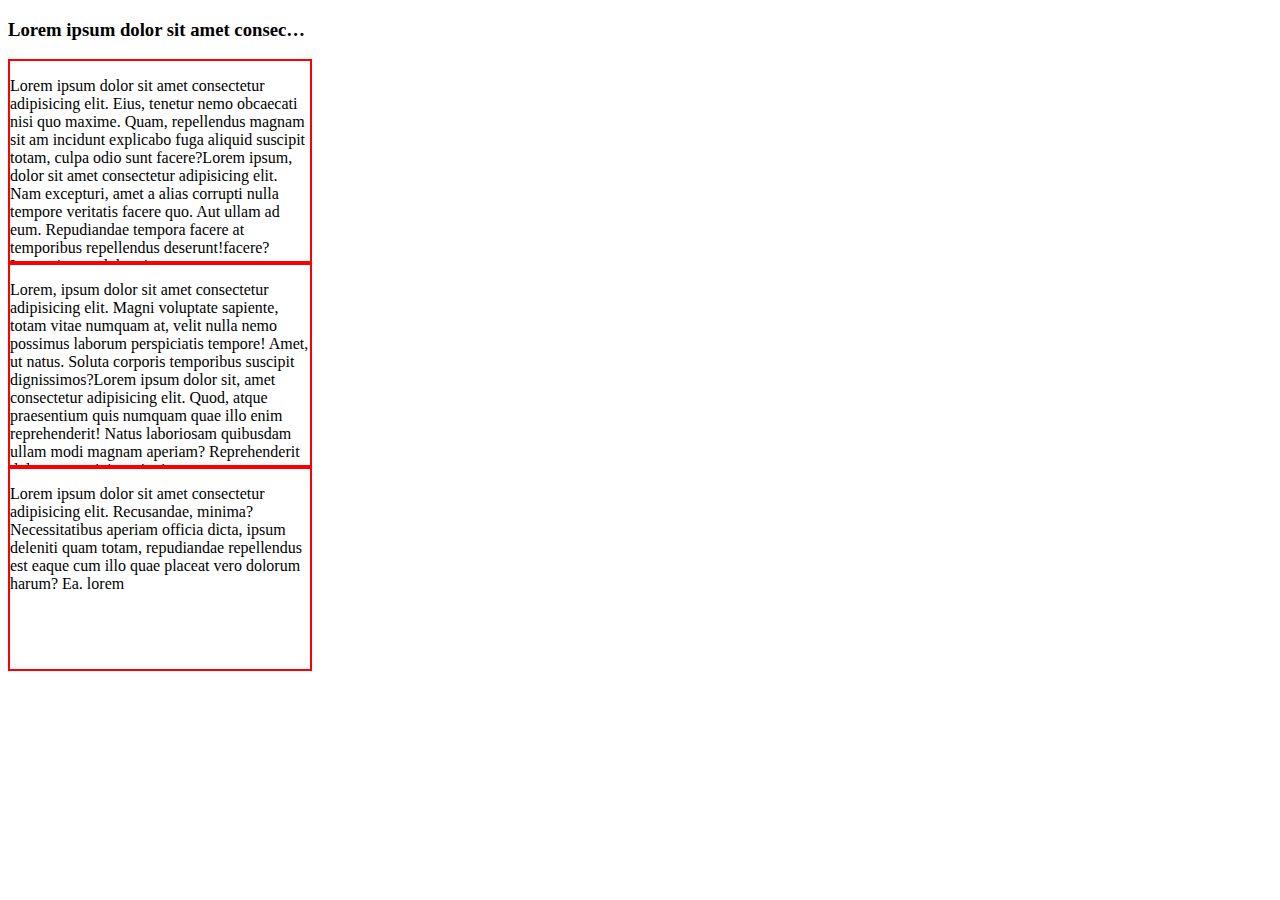
<file: index.html>
<!DOCTYPE html>
<html lang="en">
<head>
    <meta charset="UTF-8">
    <meta name="viewport" content="width=\, initial-scale=1.0">
    <title>overflow</title>
    <link rel="stylesheet" href="./css/index.css">
</head>
<body>
    <header>
        <h3 title="Lorem ipsum dolor sit amet consectetur adipisicing elit. Totam cupiditate reprehenderit eos, quis hic harum quasi laboriosam! Quo unde sequi magnam deserunt ipsum quidem perspiciatis tempore. Ipsa tempore corporis quis!" class="el">Lorem ipsum dolor sit amet consectetur adipisicing elit. Totam cupiditate reprehenderit eos, quis hic harum quasi laboriosam! Quo unde sequi magnam deserunt ipsum quidem perspiciatis tempore. Ipsa tempore corporis quis!</h3>
    </header>
    <div class="box">
        <p>Lorem ipsum dolor sit amet consectetur adipisicing elit. Eius, tenetur nemo obcaecati nisi quo maxime. Quam, repellendus magnam sit am incidunt explicabo fuga aliquid suscipit totam, culpa odio sunt facere?Lorem ipsum, dolor sit amet consectetur adipisicing elit. Nam excepturi, amet a alias corrupti nulla tempore veritatis facere quo. Aut ullam ad eum. Repudiandae tempora facere at temporibus repellendus deserunt!facere?Lorem ipsum dolor sit amet consectetur adipisicing elit. Doloremque beatae numquam ut consequuntur! Delectus doloremque corporis minima optio minus reprehenderit amet fuga, quia cumque deserunt numquam id, necessitatibus porro. Officiis.</p>
    </div>
    <div class="box">
        <p>Lorem, ipsum dolor sit amet consectetur adipisicing elit. Magni voluptate sapiente, totam vitae numquam at, velit nulla nemo possimus laborum perspiciatis tempore! Amet, ut natus. Soluta corporis temporibus suscipit dignissimos?Lorem ipsum dolor sit, amet consectetur adipisicing elit. Quod, atque praesentium quis numquam quae illo enim reprehenderit! Natus laboriosam quibusdam ullam modi magnam aperiam? Reprehenderit dolorem suscipit veritatis nam est.</p>
    </div>
    <div class="box">
        <p>Lorem ipsum dolor sit amet consectetur adipisicing elit. Recusandae, minima? Necessitatibus aperiam officia dicta, ipsum deleniti quam totam, repudiandae repellendus est eaque cum illo quae placeat vero dolorum harum? Ea. lorem</p>
    </div>
</body>
</html>
</file>
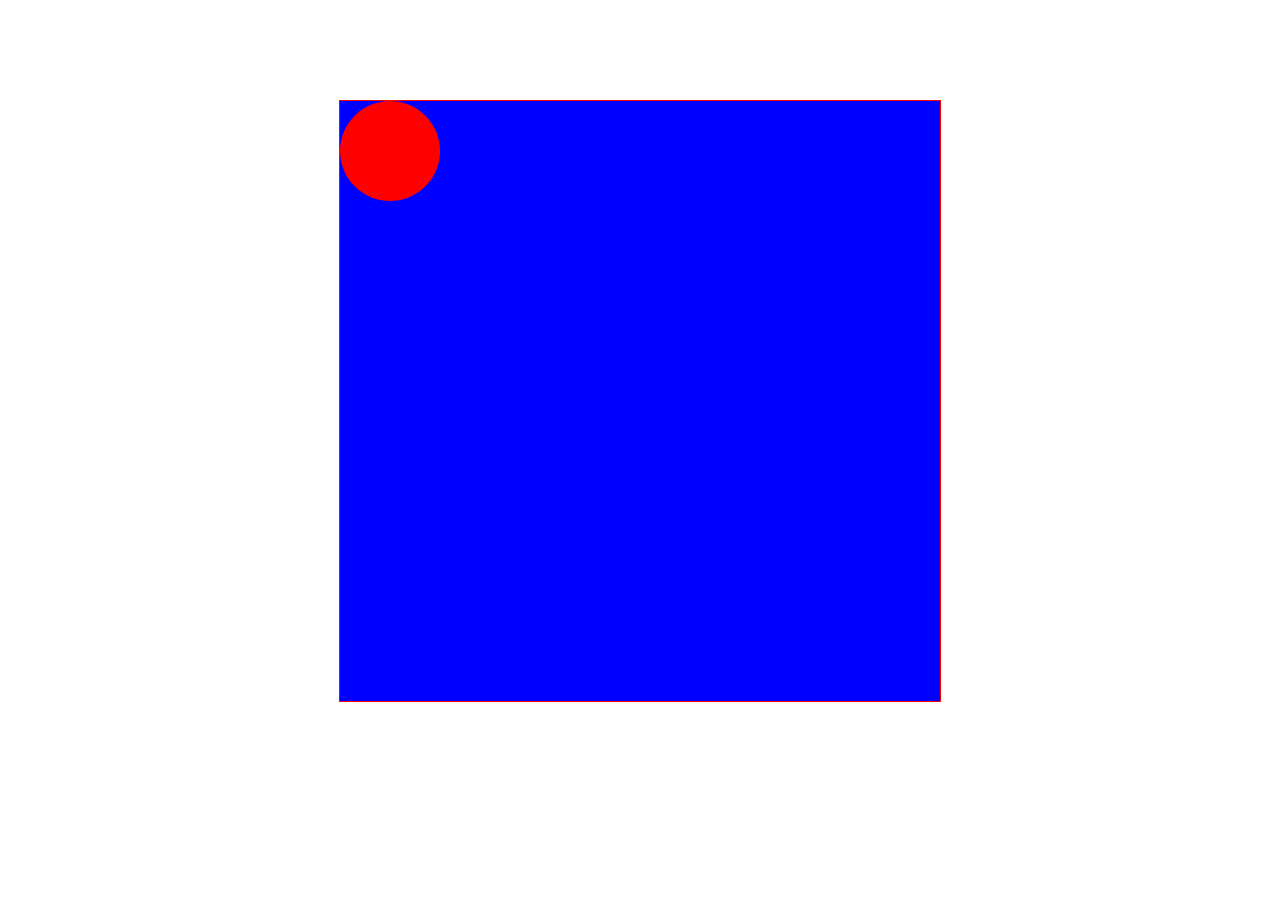
<file: animation.html>
<!DOCTYPE html>
<html lang="en">
<head>
    <meta charset="UTF-8">
    <meta name="viewport" content="width=device-width, initial-scale=1.0">
    <title>Animation-ball</title>
    <style>
        @keyframes moving-balls{
            from{
                left: 0px;
            }
            to{
                left: 500px;
            }
        }
        body{
            max-width: 100%;
        }
        .box{
            border: 1px solid red;
            background-color: blue;
            width: 600px;
            height: 600px;
            margin: 100px auto;

        }
        .ball{
            background-color: red;
            width: 100px;
            height: 100px;
            border-radius: 50%;
            position: relative;
            /* animation: keyframe name | duration | timing function | delay | iteration count | direction | fill-mode;  */
            animation: moving-balls 2s ease-in-out 1s infinite alternate;

        }
    </style>
</head>
<body>
    <div class="box">
        <div class="ball">

        </div>
    </div>
</body>
</html>
</file>
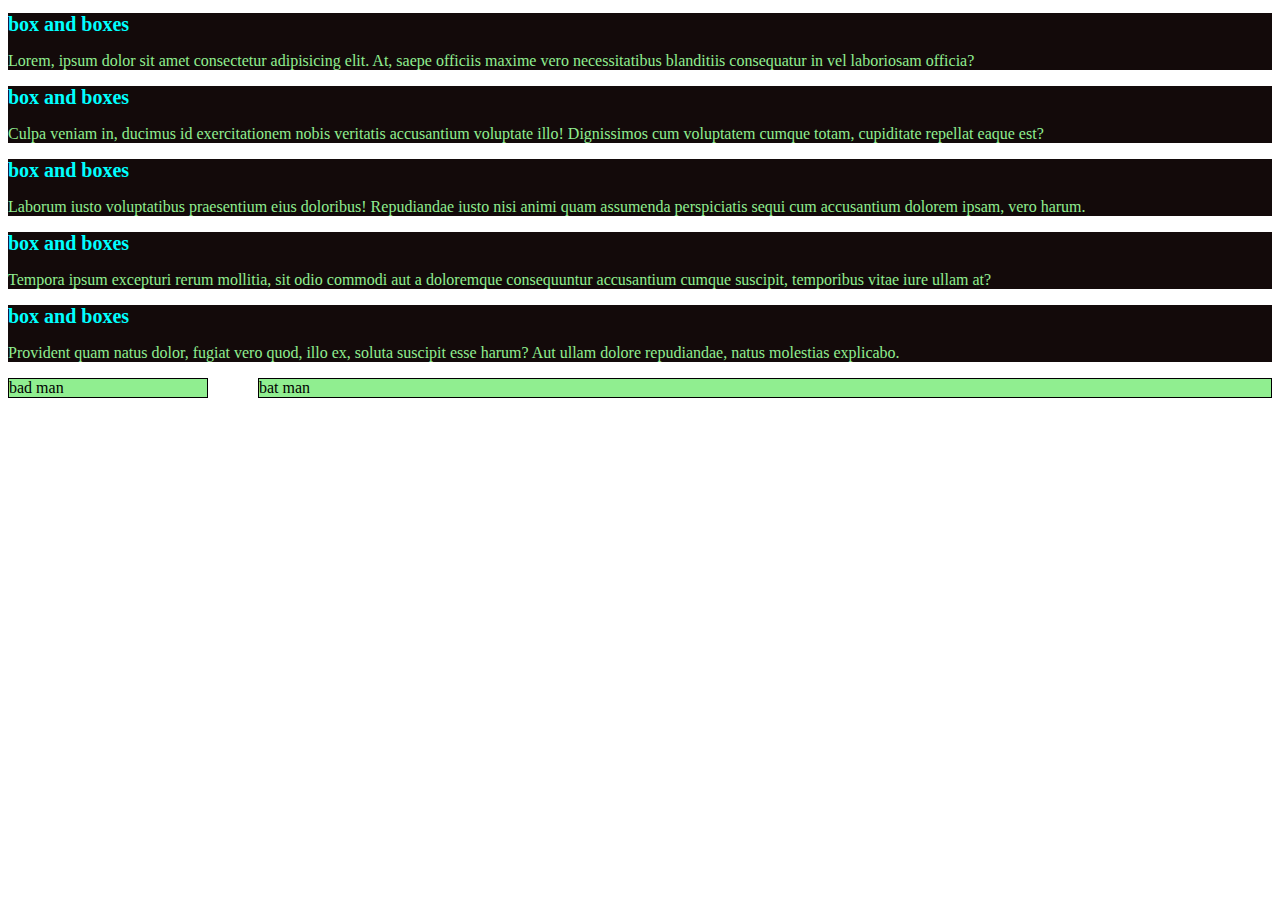
<file: css-variable.html>
<!DOCTYPE html>
<html lang="en">
<head>
    <meta charset="UTF-8">
    <meta name="viewport" content="width=device-width, initial-scale=1.0">
    <title>variable</title>
    <style>
        :root{
            --primary-color: cyan;
            --secondary-color:lightgreen;
            --primary-font-size:20px;
            --primary-background:rgb(19, 10, 10);
        }
        .box>h1{
            font-size: var(--primary-font-size);
            color:var(--primary-color);
        }
        .box>p{
            color: var(--secondary-color);
        }
        .box{
            background-color: var(--primary-background);
        }
        #grid{
            display: grid;
            gap: 50px;
            grid-template-columns: 200px calc(100% - 200px - 50px);
            
        }
        .box2{
            background-color: var(--secondary-color);
            border: 1px solid black;
        }
        
    </style>
</head>
<body>
    <div class="box">
        <h1>box and boxes</h1>
        <p>Lorem, ipsum dolor sit amet consectetur adipisicing elit. At, saepe officiis maxime vero necessitatibus blanditiis consequatur in vel laboriosam officia?</p>
    </div>
    <div class="box">
        <h1>box and boxes</h1>
        <p>Culpa veniam in, ducimus id exercitationem nobis veritatis accusantium voluptate illo! Dignissimos cum voluptatem cumque totam, cupiditate repellat eaque est?</p>
    </div>
    <div class="box">
        <h1>box and boxes</h1>
        <p>Laborum iusto voluptatibus praesentium eius doloribus! Repudiandae iusto nisi animi quam assumenda perspiciatis sequi cum accusantium dolorem ipsam, vero harum.</p>
    </div>
    <div class="box">
        <h1>box and boxes</h1>
        <p>Tempora ipsum excepturi rerum mollitia, sit odio commodi aut a doloremque consequuntur accusantium cumque suscipit, temporibus vitae iure ullam at?</p>
    </div>
    <div class="box">
        <h1>box and boxes</h1>
        <p>Provident quam natus dolor, fugiat vero quod, illo ex, soluta suscipit esse harum? Aut ullam dolore repudiandae, natus molestias explicabo.</p>
    </div>
    <div id="grid">
        <div class="box2">bad man</div>
        <div class="box2">bat man</div>
    </div>
</body>
</html>
</file>
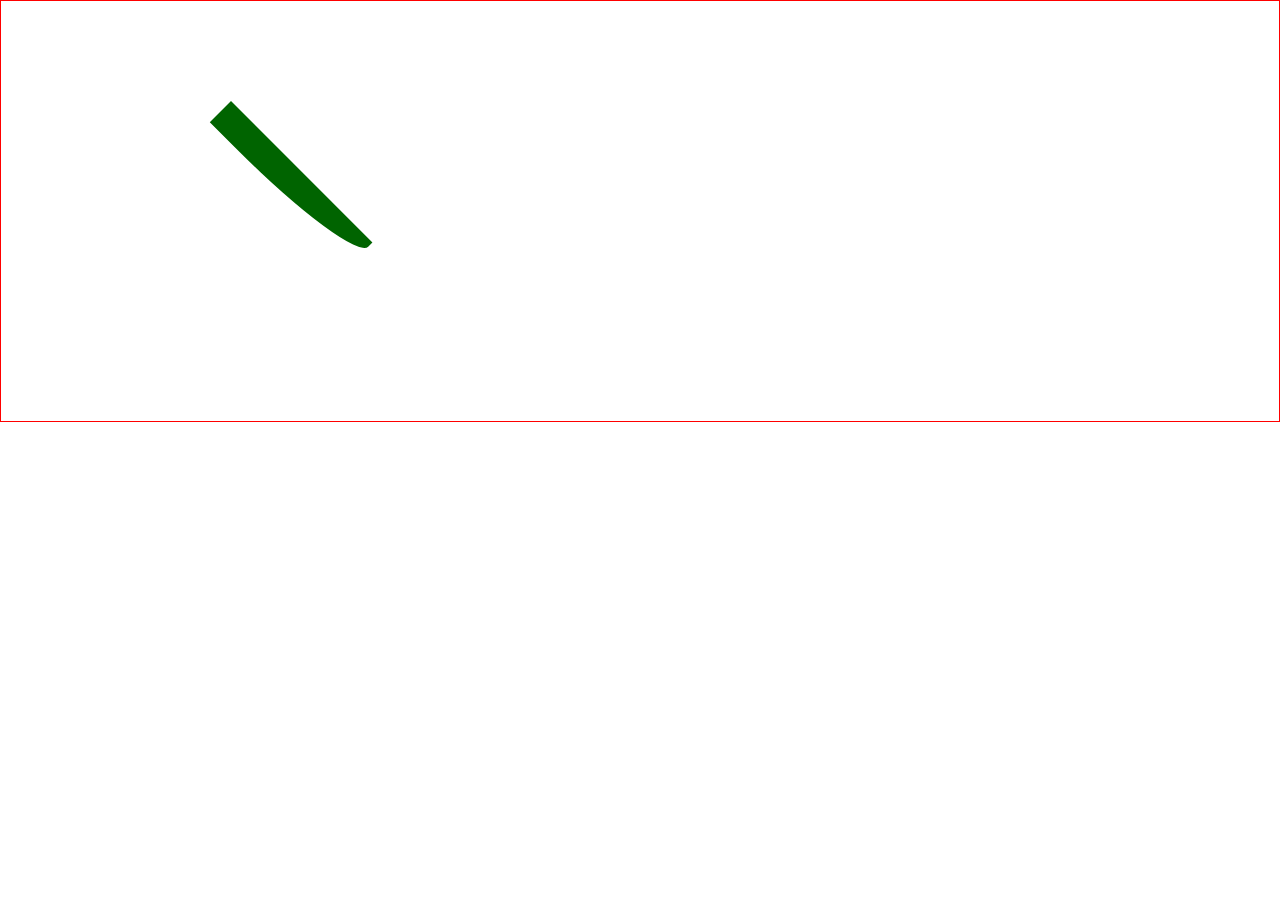
<file: simple-animation.html>
<!DOCTYPE html>
<html lang="en">
  <head>
    <meta charset="UTF-8" />
    <meta name="viewport" content="width=device-width, initial-scale=1.0" />
    <title>Animation</title>
    <style>
        *{
            margin: 0px;
        }
        body{
            padding: 100px;
            border: 1px solid red;
            
        }
        .bat{
            background-color: darkgreen;
            width: 30px;
            height: 200px;
            transform: rotate(45deg);
            transform-origin: top right;
            margin-left: 100px;
            transition: transform .1s;
            border-bottom-left-radius: 80%;
            
        }
        body:hover{
            .bat{
                transform: rotate(-45deg);
                transform-origin: top right;
            }
            .ball{
                transform: translate(2000px,-2000px);
            }
        }
        .ball{
            background-color: red;
            width: 20px;
            height: 20px;
            border-radius: 50%;
            position:relative;
            bottom: 80px;
            left:263px;
            transition: transform 5s ease-out .2s;
        }
    </style>
  </head>
  <body>
    <div class="bat"></div>
    <div class="ball"></div>
  </body>
</html>
</file>
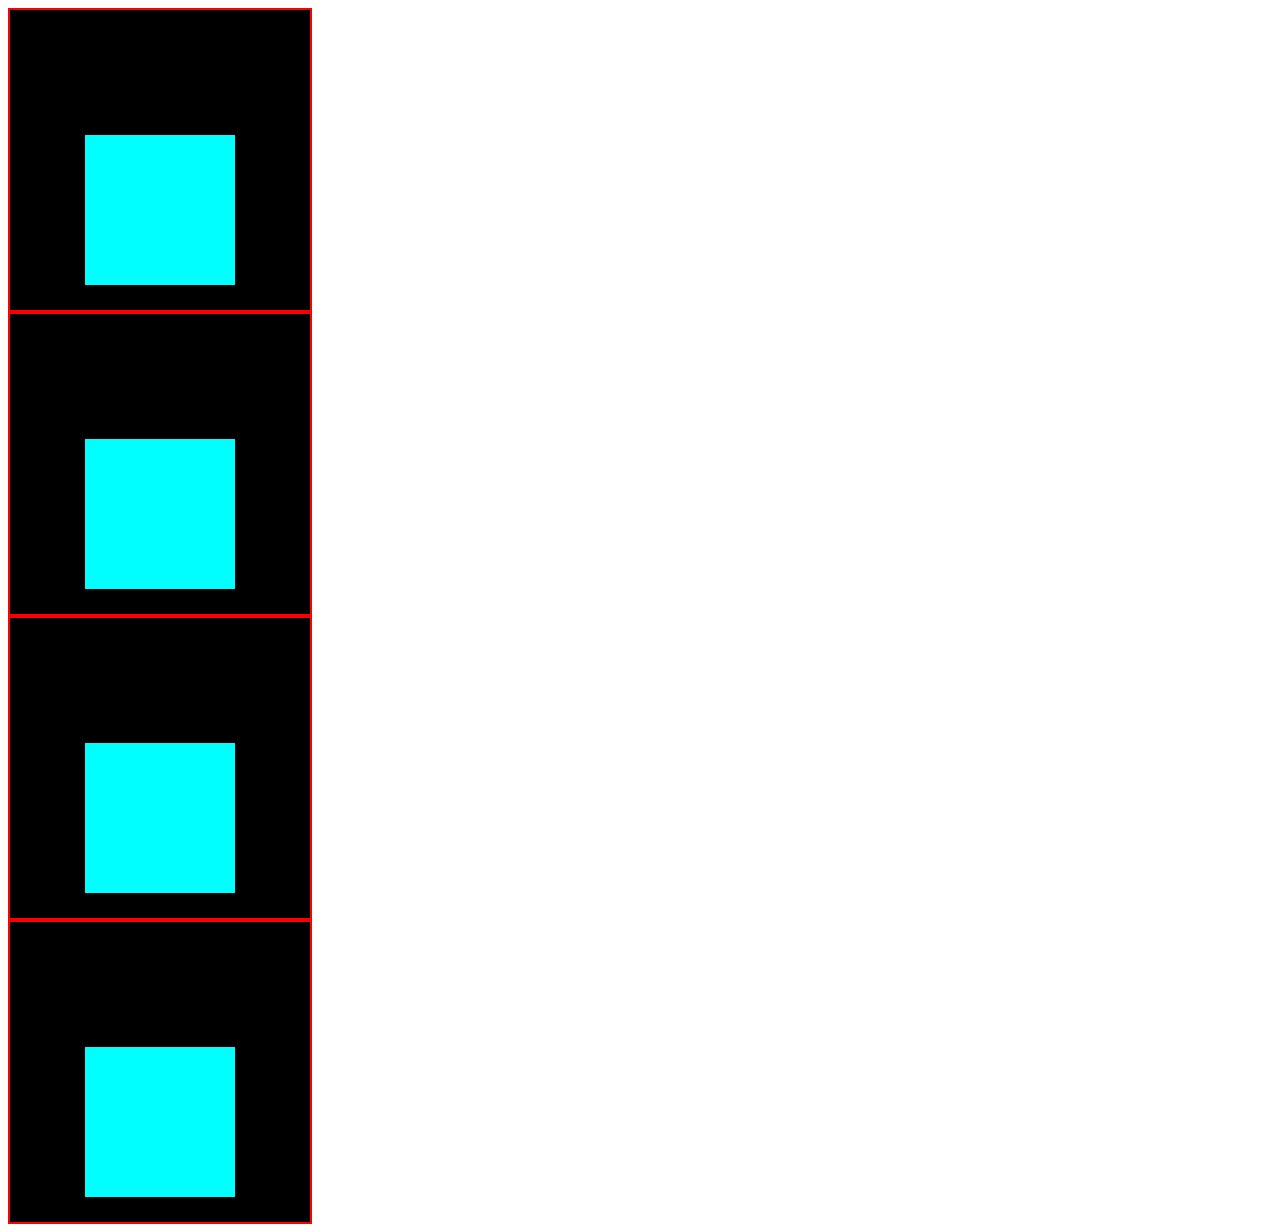
<file: transform.html>
<!DOCTYPE html>
<html lang="en">
<head>
    <meta charset="UTF-8">
    <meta name="viewport" content="width=device-width, initial-scale=1.0">
    <title>transform</title>
    <style>
        .container{
            width: 300px;
            height: 300px;
            border: 2px solid red;
            background-color: black;
        }
        .box{
            width: 300px;
            height: 300px;
            border: orangered;
            background-color: aqua;
            transform: scale(.5) translateY(100px);
        }
        .box:hover{
            transform: scale(.5) rotate(45deg);
            border-radius: 5%;
        }
    </style>
</head>
<body>
    <div class="container">
        <div class="box"></div>
    </div>
    <div class="container">
        <div class="box"></div>
    </div>
    <div class="container">
        <div class="box"></div>
    </div>
    <div class="container">
        <div class="box"></div>
    </div>
</body>
</html>
</file>
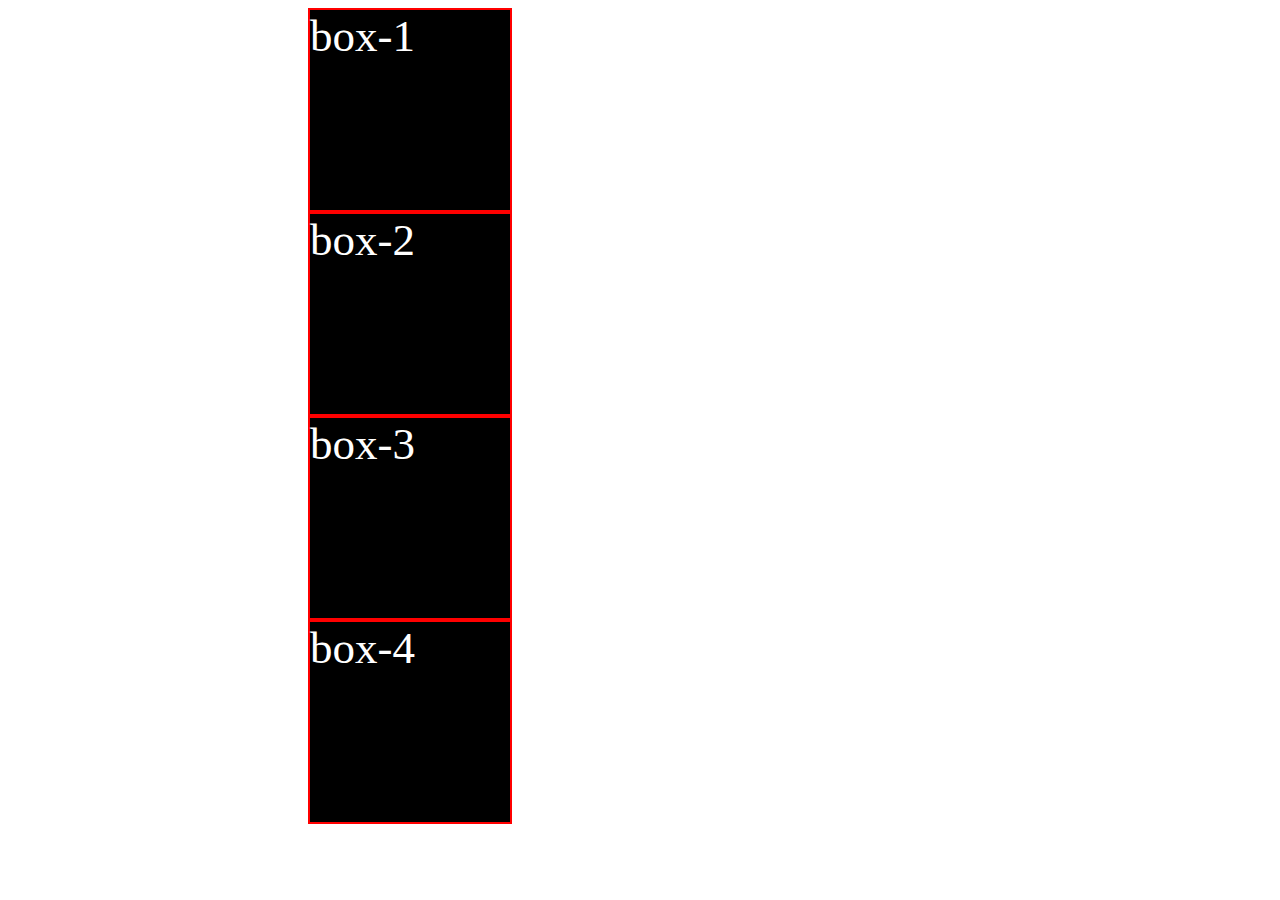
<file: transition.html>
<!DOCTYPE html>
<html lang="en">
<head>
    <meta charset="UTF-8">
    <meta name="viewport" content="width=device-width, initial-scale=1.0">
    <title>Transition</title>
    <style>
        .box{
            color: white;
            font-size: 45px;
            width: 200px;
            height: 200px;
            background-color: black;
            border: 2px solid red;
            /* property name | duration | easing function | delay */
            /* transition: width 3s linear 1s; */
            transition: width 3s, background-color 3s, font-size 3s, transform 3s;
            margin-left: 300px;
        }
        .box:hover{
            font-size: 65px;
            color: white;
            width: 600px;
            background-color: red;
            border: 2px solid cyan;
            transform: rotate(45deg) translateX(350px) scale(1.24);
        }
    </style>
</head>
<body>
    <div class="box">box-1</div>
    <div class="box">box-2</div>
    <div class="box">box-3</div>
    <div class="box">box-4</div>
</body>
</html>
</file>
<file: css/index.css>
.box{
    border: 2px solid red;
    width: 300px;
    height: 200px;

    /* to hide overflow text  */
    /* overflow: hidden; */  
    
    /* to get scrollbar for overflow text  */
    /* overflow: scroll; */

    /* to get scrollbar automatically when needed  */
    overflow: auto;
    
    /* to hide any scrollbar  */
    overflow-x: hidden;
}
.el{
    width: 300px;
    white-space: nowrap;
    overflow: hidden;
    text-overflow: ellipsis;
}
</file>
